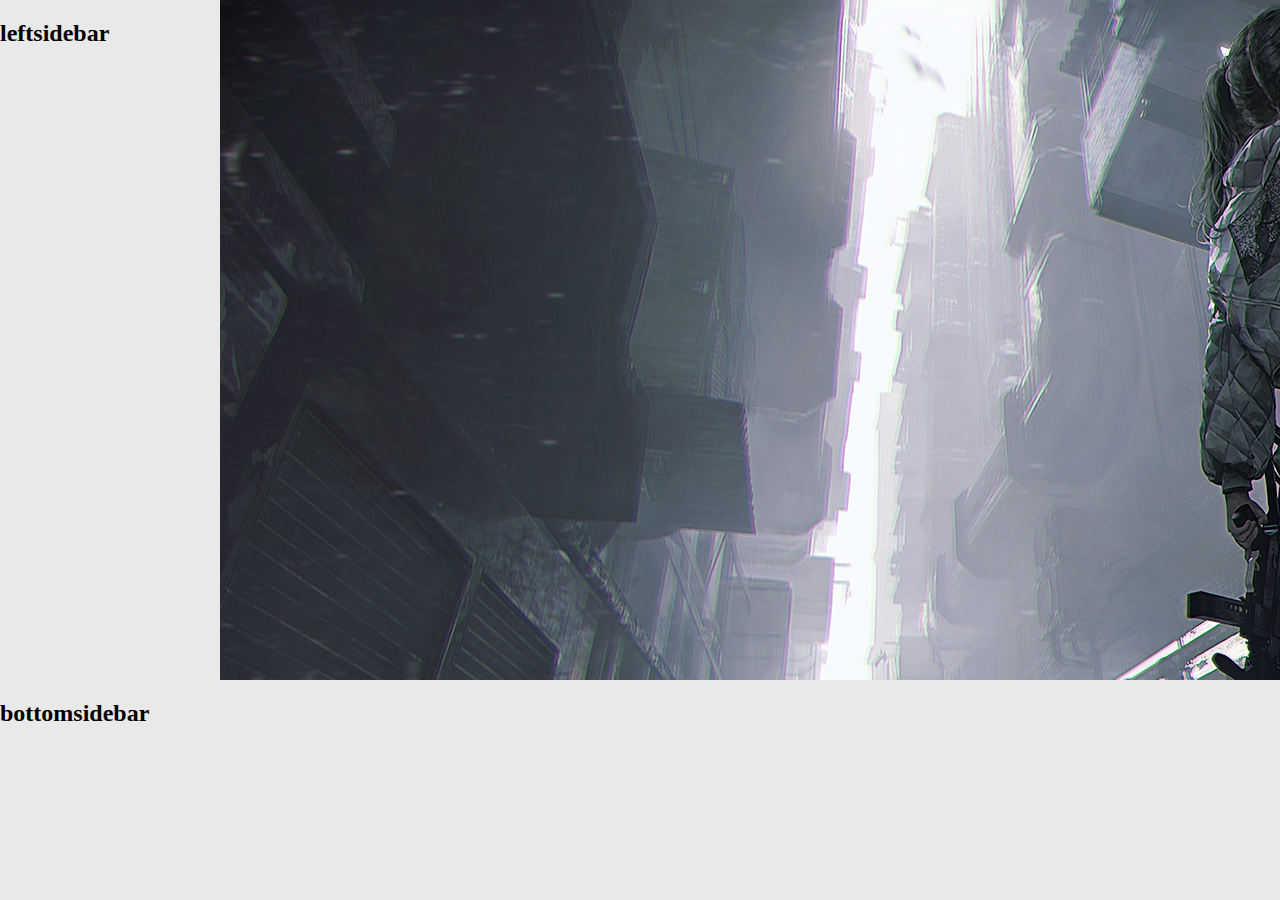
<file: index.html>
<!DOCTYPE html>
<html lang="ko">
<head>
  <meta charset="UTF-8">
  <meta http-equiv="X-UA-Compatible" content="IE=edge">
  <meta name="viewport" content="width=device-width, initial-scale=1.0">
  <link rel="stylesheet" href="css/main.css?rnd=13">
  <script type="textjavascript" src="js/script.js"></script>
  <title>Main</title>
</head>

<body>
  <div id="container">
    <div id="contents">
    </div>
    <div id="leftsidebar">
      <h2>leftsidebar</h2>				
    </div>
    <div id="bottomsidebar">
      <h2>bottomsidebar</h2>				
    </div>
  </div>
</body>
</html>
</file>
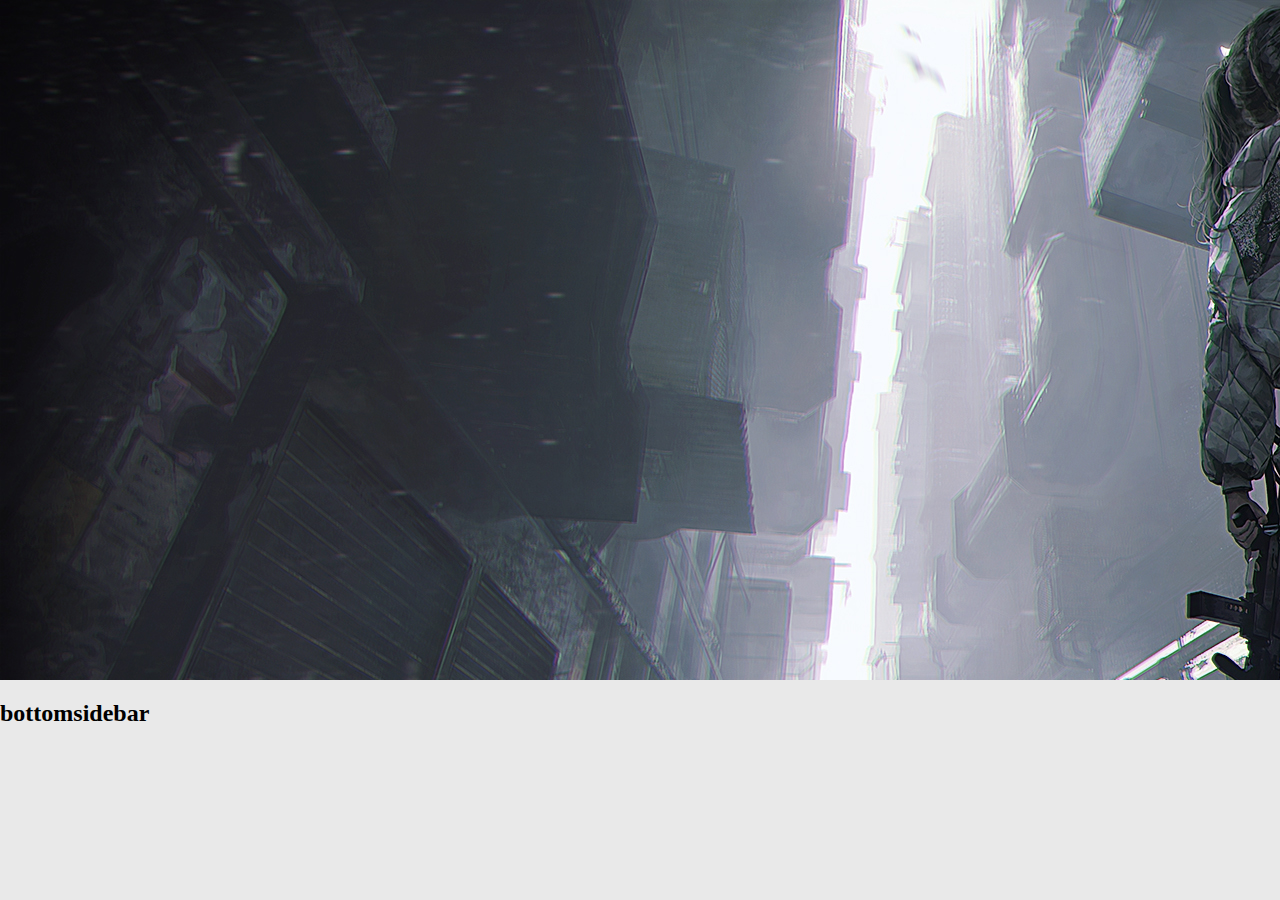
<file: main.html>
<!DOCTYPE html>
<html lang="ko">
<head>
  <meta charset="UTF-8">
  <meta http-equiv="X-UA-Compatible" content="IE=edge">
  <meta name="viewport" content="width=device-width, initial-scale=1.0">
  <link rel="stylesheet" href="css/main.css">
  <title>Main</title>
</head>

<body>
  <div id="container">
    <div id="leftsidebar">
      <h2>leftsidebar</h2>				
    </div>
    <div id="contents">
    </div>
    <div id="bottomsidebar">
      <h2>bottomsidebar</h2>				
    </div>
  </div>
</body>
</html>
</file>
<file: css/main.css>
@media (max-width: 575px) {
  body{
    width: 100%;
    height: 100%;
    margin: 0;
    }
    #leftsidebar {/* 사이드바 */
      position:fixed;
      width: 100%;
      height: 100px;
      background-color: #e9e9e9;
      margin: 0 auto;
      bottom:0px;
    }
    #contents{  /*메인*/
      background-image:url('bg1.jpg');
      position:absolute;
      width:100%;
      height:100%;
      margin: 0 auto;
    }
    #bottomsidebar{/*밑 창*/
      width:100px;
      height:90%;
      background-color: #e9e9e9;
      position:fixed;
    }
}
}

@media (min-width: 576px) and (max-width: 767px) and (orientation: portrait){
  body{
    width: 100%;
    height: 100%;
    margin: 0;
    }
    #leftsidebar {/* 사이드바 */
      position:fixed;
      width: 100%;
      height: 12%;
      background-color: #e9e9e9;
      margin: 0 auto;
      bottom:0px;
    }
    #contents{  /*메인*/
      background-image:url('bg1.jpg');
      position:absolute;
      width:100%;
      height:100%;
      margin: 0 auto;
    }
    #bottomsidebar{/*밑 창*/
      width:20%;
      height:90%;
      background-color: #e9e9e9;
      position:fixed;
    }
}
@media (min-width: 576px) and (max-width: 768px){
  body{
    width: 100%;
    height: 100%;
    margin: 0;
    }
    #leftsidebar {/* 사이드바 */
      position:fixed;
      width: 100px;
      height: 100%;
      background-color: #e9e9e9;
      margin: 0 auto;
    }
    #contents{  /*메인*/
      background-image:url('bg1.jpg');
      position:absolute;
      width:100%;
      height:100%;
      margin: 0 auto;
    }
    #bottomsidebar{/*밑 창*/
      width:100%;
      height:100px;
      background-color: #e9e9e9;
      position:fixed;
      bottom:0px;
    }
}
@media (min-width: 769px) and (max-width: 991px){
  body{
    width: 100%;
    height: 100%;
    margin: 0;
    }
    #leftsidebar {/* 사이드바 */
      position:fixed;
      width: 120px;
      height: 100%;
      background-color: #e9e9e9;
      margin: 0 auto;
    }
    #contents{  /*메인*/
      background-image:url('bg1.jpg');
      position:absolute;
      width:100%;
      height:100%;
      margin: 0 auto;
    }
    #bottomsidebar{/*밑 창*/
      width:100%;
      height:120px;
      background-color: #e9e9e9;
      position:fixed;
      bottom:0px;
    }
}
@media (min-width: 992px) and (max-width: 1199px){
  body{
    width: 100%;
    height: 100%;
    margin: 0;
    }
    #leftsidebar {/* 사이드바 */
      position:fixed;
      width: 150px;
      height: 100%;
      background-color: #e9e9e9;
      margin: 0 auto;
    }
    #contents{  /*메인*/
      background-image:url('bg1.jpg');
      position:absolute;
      width:100%;
      height:100%;
      margin: 0 auto;
    }
    #bottomsidebar{/*밑 창*/
      width:100%;
      height:150px;
      background-color: #e9e9e9;
      position:fixed;
      bottom:0px;
    }
}
@media (min-width: 1200px){
  body{
  width: 100%;
  height: 100%;
  margin: 0;
  }
  #leftsidebar {/* 사이드바 */
    position:fixed;
    width: 220px;
    height: 100%;
    background-color: #e9e9e9;
    margin: 0 auto;
  }
  #contents{  /*메인*/
    background-image:url('bg1.jpg');
    position:absolute;
    width:100%;
    height:100%;
    margin: 0 auto;
  }
  #bottomsidebar{/*밑 창*/
    width:100%;
    height:220px;
    background-color: #e9e9e9;
    position:fixed;
    bottom:0px;
  }
}
</file>
